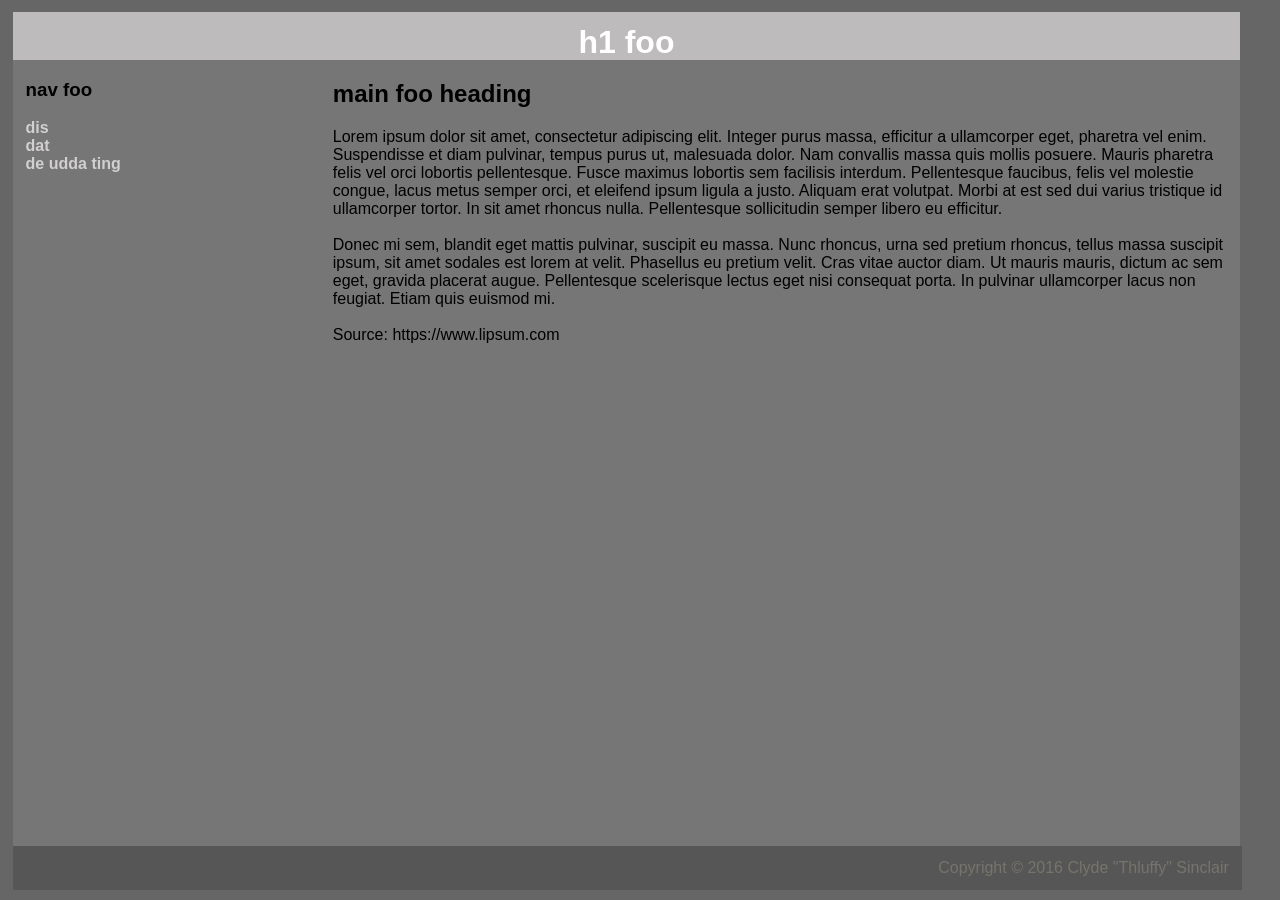
<file: 18_css/0_inline/index.html>
<!DOCTYPE html>
<html lang="en">
  <!-- Team VM: Victoria Gao, Renee Mui, Michelle Thuang
       SoftDev pd1
       K18 -- Filler and Finery
       2021-01-02
    -->

  <head>
    <meta charset="utf-8"/>
    <title>foo title</title>
  </head>

  <body style="background: #666666; font-family: Arial; padding: 0px; margin: 0% 5% 1% 1%;">
    <h1 style="width: 100%; margin-top: 12px; padding: 1%; text-align: center; color:white; background-color: #bdbbbb;">h1 foo</h1>
    <div style="width: 25%;position: fixed; top: 60px; background-color: #767676;height: 88%">
        <h3 style="margin-left: 4%;">nav foo</h3>
        <ul style="list-style-type: none; padding: 0px">
        <li><a style="margin-left: 4%;text-decoration: none; color: #d1cfcf; display: block; font-weight: bold;" href="">dis</a></li>
        <li><a style="margin-left: 4%;text-decoration: none; color: #d1cfcf; display: block; font-weight: bold;" href="">dat</a></li>
        <li><a style="margin-left: 4%;text-decoration: none; color: #d1cfcf; display: block; font-weight: bold;" href="">de udda ting</a></li>
        </ul>
    </div>

    <div style="height: 88%; margin-left: 25%; width: 70.9%; position: fixed; top: 60px; background-color: #767676;">
    <h2>main foo heading</h2>
    <p style="padding-right:1%">
      Lorem ipsum dolor sit amet, consectetur adipiscing elit. Integer purus massa, efficitur a ullamcorper eget, pharetra vel enim.
       Suspendisse et diam pulvinar, tempus purus ut, malesuada dolor. Nam convallis massa quis mollis posuere. Mauris pharetra felis
       vel orci lobortis pellentesque. Fusce maximus lobortis sem facilisis interdum. Pellentesque faucibus, felis vel molestie congue,
       lacus metus semper orci, et eleifend ipsum ligula a justo. Aliquam erat volutpat. Morbi at est sed dui varius tristique id ullamcorper
       tortor. In sit amet rhoncus nulla. Pellentesque sollicitudin semper libero eu efficitur.
      <br><br>
      Donec mi sem, blandit eget mattis pulvinar, suscipit eu massa. Nunc rhoncus, urna sed pretium rhoncus, tellus massa suscipit ipsum,
      sit amet sodales est lorem at velit. Phasellus eu pretium velit. Cras vitae auctor diam. Ut mauris mauris, dictum ac sem eget, gravida
      placerat augue. Pellentesque scelerisque lectus eget nisi consequat porta. In pulvinar ullamcorper lacus non feugiat. Etiam quis euismod mi.
      <br><br>
      Source: https://www.lipsum.com
    </p>
    </div>
      <br>
      <br>
      <div style="background-color: #565656; color: #76746b; width: 94%; padding: 1%; position: fixed; bottom: 10px; text-align: right;">
        Copyright &copy; 2016 Clyde "Thluffy" Sinclair
      </div>

  </body>

</html>
</file>
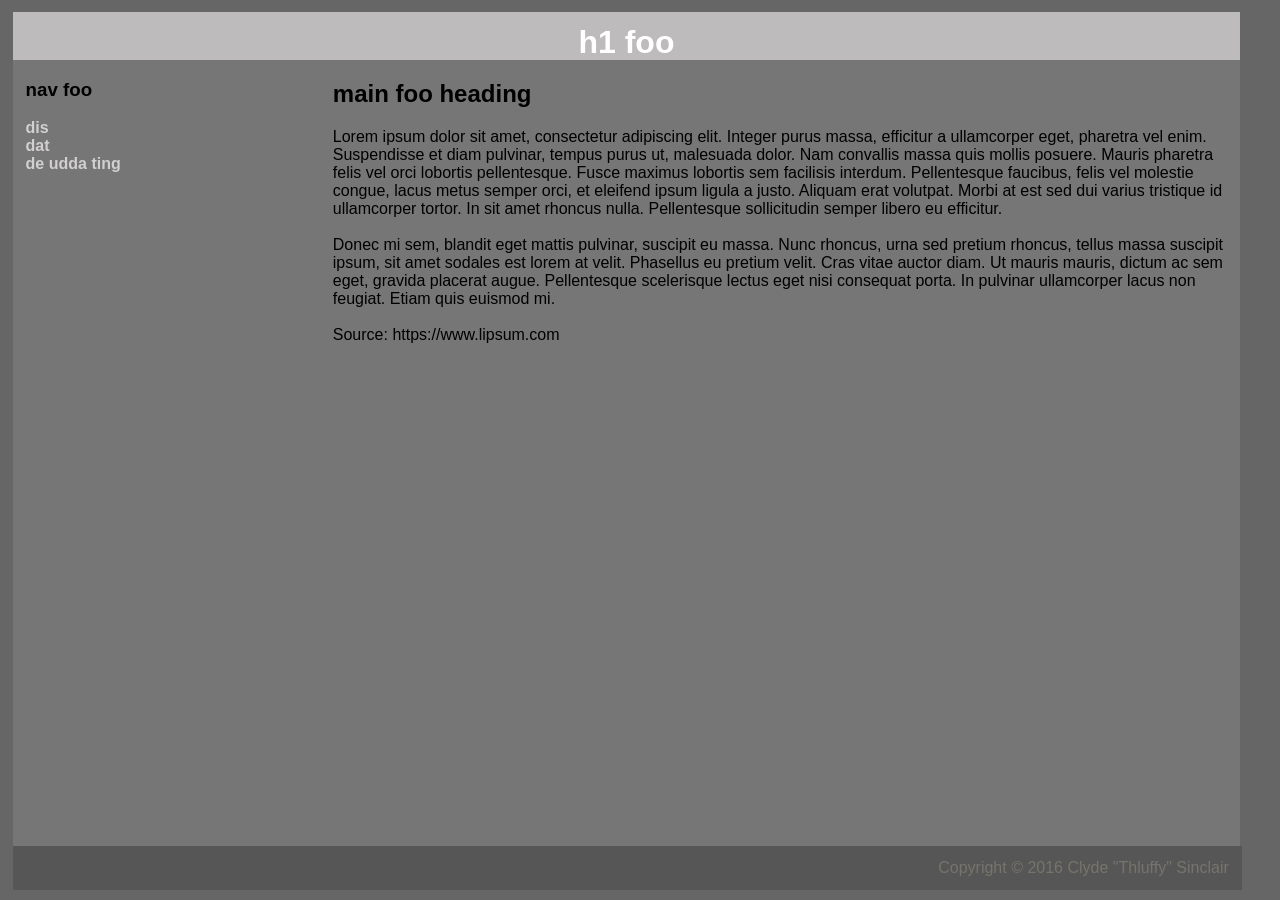
<file: 18_css/1_internal/index.html>
<!-- Team VM: Victoria Gao, Renee Mui, Michelle Thuang
       SoftDev pd1
       K18 -- Filler and Finery
       2021-01-02
    -->

  <head>
    <meta charset="utf-8"/>
    <title>foo title</title>
    <style>
      body {
        background: #666666;
        font-family: Arial;
        padding: 0px;
        margin: 0% 5% 1% 1%;
      }
      h1 {
        width: 100%;
        margin-top: 12px;
        padding: 1%;
        text-align: center;
        color:white;
        background-color: #bdbbbb;
      }

      h3 {
        margin-left: 4%;
      }

      a {
        margin-left: 4%;
        text-decoration: none;
        color: #d1cfcf;
        display: block;
        font-weight: bold;
      }

      ul {
        list-style-type: none;
        padding: 0px;
      }

      p {
        padding-right: 1%;
      }

      .navbar, .text {
        position: fixed;
        top: 60px;
        background-color: #767676;
        height: 88%
      }

      .navbar{
        width: 25%;
      }

      .text{
        margin-left: 25%;
        width: 70.9%;
      }

      .copyright {
        background-color: #565656;
        color: #76746b;
        width: 94%;
        padding: 1%;
        position: fixed;
        bottom: 10px;
        text-align: right;
      }
    </style>

  </head>

  <body>
    <h1>h1 foo</h1>
    <div class="navbar">
      <h3>nav foo</h3>
      <ul>
        <li><a href="">dis</a></li>
        <li><a href="">dat</a></li>
        <li><a href="">de udda ting</a></li>
      </ul>
    </div>
    <div class="text">
      <h2>main foo heading</h2>
      <p>
        Lorem ipsum dolor sit amet, consectetur adipiscing elit. Integer purus massa, efficitur a ullamcorper eget, pharetra vel enim.
        Suspendisse et diam pulvinar, tempus purus ut, malesuada dolor. Nam convallis massa quis mollis posuere. Mauris pharetra felis
        vel orci lobortis pellentesque. Fusce maximus lobortis sem facilisis interdum. Pellentesque faucibus, felis vel molestie congue,
        lacus metus semper orci, et eleifend ipsum ligula a justo. Aliquam erat volutpat. Morbi at est sed dui varius tristique id ullamcorper
        tortor. In sit amet rhoncus nulla. Pellentesque sollicitudin semper libero eu efficitur.
      <br><br>
      Donec mi sem, blandit eget mattis pulvinar, suscipit eu massa. Nunc rhoncus, urna sed pretium rhoncus, tellus massa suscipit ipsum,
      sit amet sodales est lorem at velit. Phasellus eu pretium velit. Cras vitae auctor diam. Ut mauris mauris, dictum ac sem eget, gravida
      placerat augue. Pellentesque scelerisque lectus eget nisi consequat porta. In pulvinar ullamcorper lacus non feugiat. Etiam quis euismod mi.
      <br><br>
      Source: https://www.lipsum.com
      </p>
    </div>
      <br>
      <br>
    <div class="copyright">
      Copyright &copy; 2016 Clyde "Thluffy" Sinclair
    </div>

  </body>

</html>
</file>
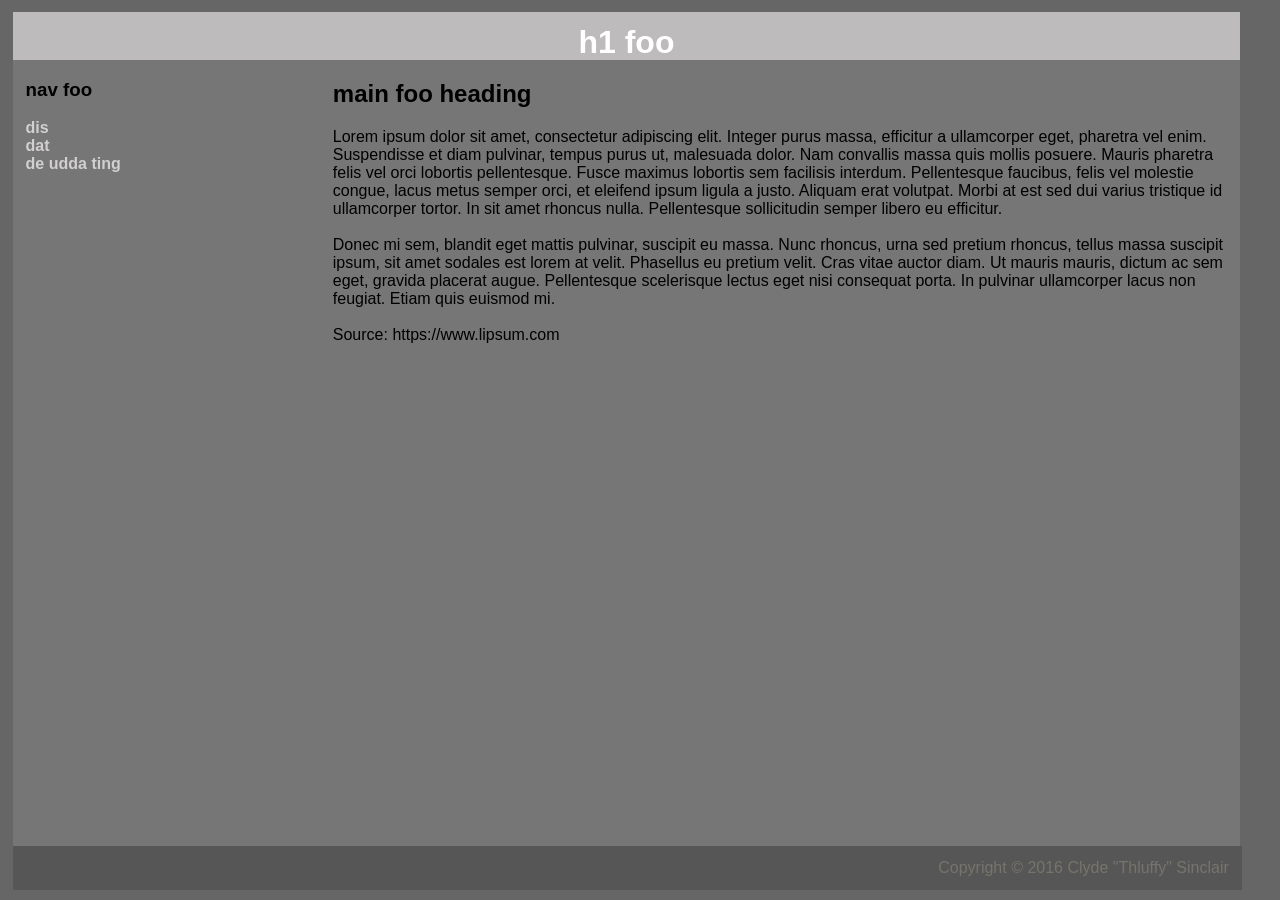
<file: 18_css/2_external/index.html>
<!DOCTYPE html>
<html lang="en">
  <!-- Team VM: Victoria Gao, Renee Mui, Michelle Thuang
       SoftDev pd1
       K18 -- Filler and Finery
       2021-01-02
    -->

  <head>
    <meta charset="utf-8"/>
    <title>foo title</title>
    <link rel="stylesheet"
          type="text/css"
          href ="main.css">

  </head>

  <body>
    <h1>h1 foo</h1>
    <div class="navbar">
      <h3>nav foo</h3>
      <ul>
        <li><a href="">dis</a></li>
        <li><a href="">dat</a></li>
        <li><a href="">de udda ting</a></li>
      </ul>
    </div>
    <div class="text">
      <h2>main foo heading</h2>
      <p>
        Lorem ipsum dolor sit amet, consectetur adipiscing elit. Integer purus massa, efficitur a ullamcorper eget, pharetra vel enim.
        Suspendisse et diam pulvinar, tempus purus ut, malesuada dolor. Nam convallis massa quis mollis posuere. Mauris pharetra felis
        vel orci lobortis pellentesque. Fusce maximus lobortis sem facilisis interdum. Pellentesque faucibus, felis vel molestie congue,
        lacus metus semper orci, et eleifend ipsum ligula a justo. Aliquam erat volutpat. Morbi at est sed dui varius tristique id ullamcorper
        tortor. In sit amet rhoncus nulla. Pellentesque sollicitudin semper libero eu efficitur.
      <br><br>
      Donec mi sem, blandit eget mattis pulvinar, suscipit eu massa. Nunc rhoncus, urna sed pretium rhoncus, tellus massa suscipit ipsum,
      sit amet sodales est lorem at velit. Phasellus eu pretium velit. Cras vitae auctor diam. Ut mauris mauris, dictum ac sem eget, gravida
      placerat augue. Pellentesque scelerisque lectus eget nisi consequat porta. In pulvinar ullamcorper lacus non feugiat. Etiam quis euismod mi.
      <br><br>
      Source: https://www.lipsum.com
      </p>
    </div>
      <br>
      <br>
    <div class="copyright">
      Copyright &copy; 2016 Clyde "Thluffy" Sinclair
    </div>

  </body>

</html>
</file>
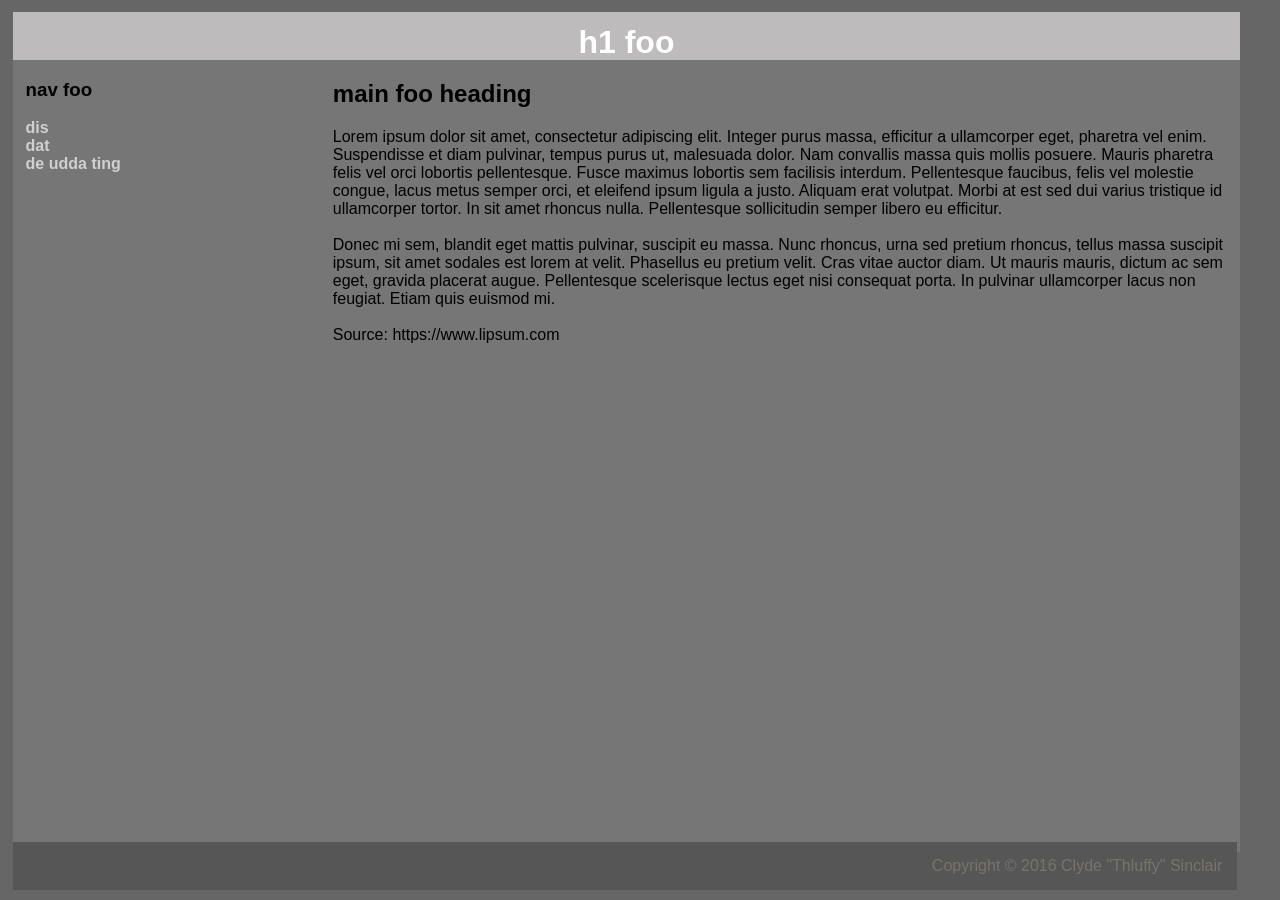
<file: k18/0_inline/index.html>
<!DOCTYPE html>
<html lang="en">
  <!-- Team VM: Victoria Gao, Renee Mui, Michelle Thuang
       SoftDev pd1
       K18 -- Filler and Finery
       2021-01-02
    -->

  <head>
    <meta charset="utf-8"/>
    <title>foo title</title>
  </head>

  <body style="background: #666666; font-family: Arial; padding: 0px; margin: 0% 5% 1% 1%;">
    <h1 style="width: 100%; margin-top: 12px; padding: 1%; text-align: center; color:white; background-color: #bdbbbb;">h1 foo</h1>
    <div style="width: 25%;position: fixed; top: 60px; background-color: #767676;height: 88%"> 
        <h3 style="margin-left: 4%;">nav foo</h3>
        <ul style="list-style-type: none; padding: 0px">
        <li><a style="margin-left: 4%;text-decoration: none; color: #d1cfcf; display: block; font-weight: bold;" href="">dis</a></li>
        <li><a style="margin-left: 4%;text-decoration: none; color: #d1cfcf; display: block; font-weight: bold;" href="">dat</a></li>
        <li><a style="margin-left: 4%;text-decoration: none; color: #d1cfcf; display: block; font-weight: bold;" href="">de udda ting</a></li>
        </ul>
    </div> 

    <div style="height: 88%; margin-left: 25%; width: 70.9%; position: fixed; top: 60px; background-color: #767676;">
    <h2>main foo heading</h2>
    <p style="padding-right:1%">
      Lorem ipsum dolor sit amet, consectetur adipiscing elit. Integer purus massa, efficitur a ullamcorper eget, pharetra vel enim.
       Suspendisse et diam pulvinar, tempus purus ut, malesuada dolor. Nam convallis massa quis mollis posuere. Mauris pharetra felis 
       vel orci lobortis pellentesque. Fusce maximus lobortis sem facilisis interdum. Pellentesque faucibus, felis vel molestie congue, 
       lacus metus semper orci, et eleifend ipsum ligula a justo. Aliquam erat volutpat. Morbi at est sed dui varius tristique id ullamcorper 
       tortor. In sit amet rhoncus nulla. Pellentesque sollicitudin semper libero eu efficitur.
      <br><br>
      Donec mi sem, blandit eget mattis pulvinar, suscipit eu massa. Nunc rhoncus, urna sed pretium rhoncus, tellus massa suscipit ipsum, 
      sit amet sodales est lorem at velit. Phasellus eu pretium velit. Cras vitae auctor diam. Ut mauris mauris, dictum ac sem eget, gravida 
      placerat augue. Pellentesque scelerisque lectus eget nisi consequat porta. In pulvinar ullamcorper lacus non feugiat. Etiam quis euismod mi.
      <br><br>
      Source: https://www.lipsum.com
    </p>
    </div>
      <br>
      <br>

      <div style="background-color: #565656; color: #76746b; width: 44.5%; padding: 15px 15px 15px 50%; position: fixed; bottom: 10px; text-align: right;">
        Copyright &copy; 2016 Clyde "Thluffy" Sinclair
      </div>
    
  </body>

</html>
</file>
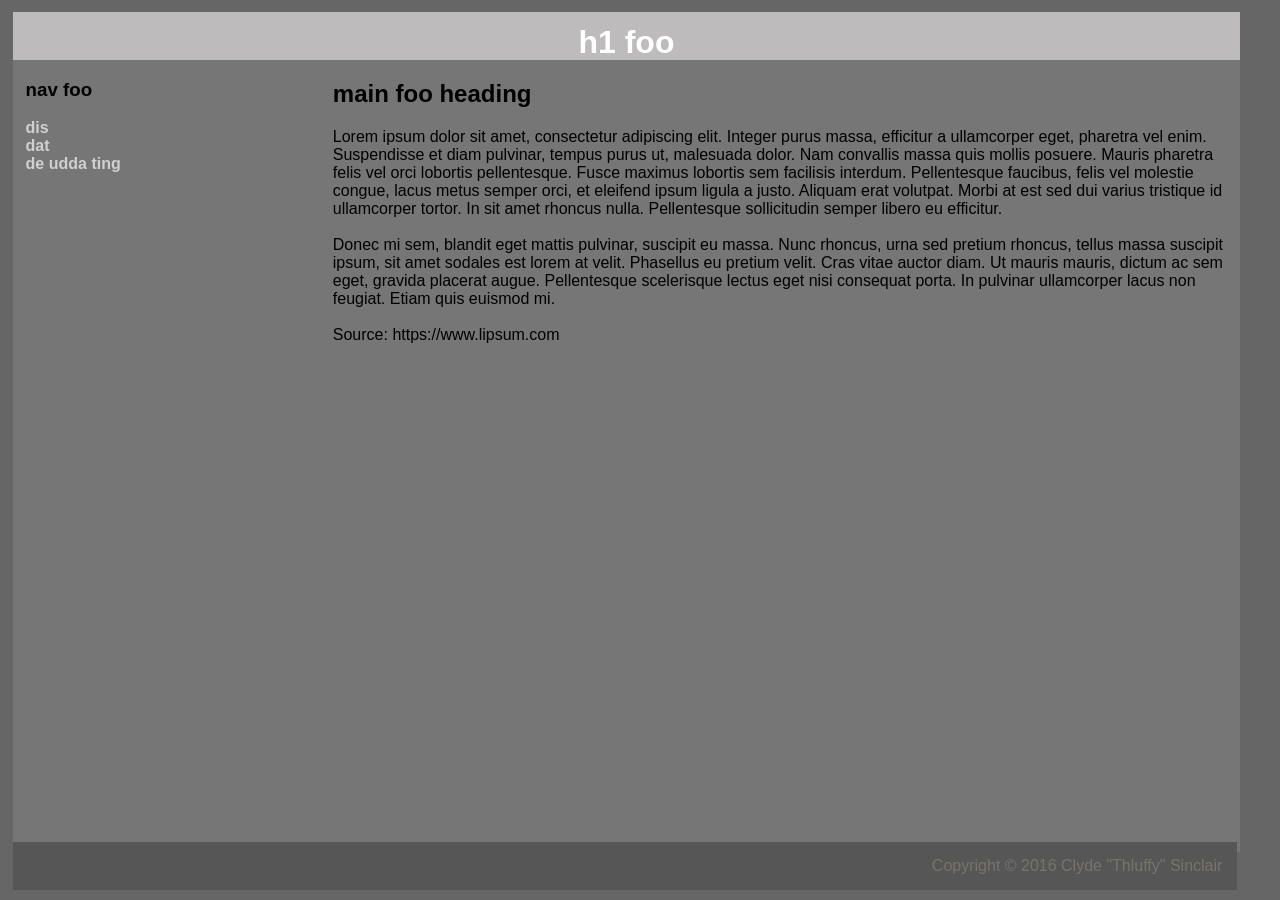
<file: k18/1_internal/index.html>
<!-- Team VM: Victoria Gao, Renee Mui, Michelle Thuang
       SoftDev pd1
       K18 -- Filler and Finery
       2021-01-02
    -->

  <head>
    <meta charset="utf-8"/>
    <title>foo title</title>
    <style>
      body {
        background: #666666;
        font-family: Arial; 
        padding: 0px;
        margin: 0% 5% 1% 1%;
      }
      h1 {
        width: 100%;
        margin-top: 12px;
        padding: 1%;
        text-align: center; 
        color:white; 
        background-color: #bdbbbb;
      }

      h3 {
        margin-left: 4%;
      }

      a {
        margin-left: 4%;
        text-decoration: none; 
        color: #d1cfcf; 
        display: block;
        font-weight: bold;
      }
      
      ul {
        list-style-type: none;
        padding: 0px;
      }

      p {
        padding-right: 1%;
      }
      
      .navbar, .text {
        position: fixed; 
        top: 60px; 
        background-color: #767676;
        height: 88%
      }

      .navbar{
        width: 25%;
      }

      .text{
        margin-left: 25%; 
        width: 70.9%; 
      }
      
      .copyright {
        background-color: #565656; 
        color: #76746b; 
        width: 44.5%; 
        padding: 15px 15px 15px 50%; 
        position: fixed; 
        bottom: 10px; 
        text-align: right;
      }
    </style>

  </head>

  <body>
    <h1>h1 foo</h1>
    <div class="navbar"> 
      <h3>nav foo</h3>
      <ul>
        <li><a href="">dis</a></li>
        <li><a href="">dat</a></li>
        <li><a href="">de udda ting</a></li>
      </ul>
    </div>
    <div class="text">
      <h2>main foo heading</h2>
      <p>
        Lorem ipsum dolor sit amet, consectetur adipiscing elit. Integer purus massa, efficitur a ullamcorper eget, pharetra vel enim.
        Suspendisse et diam pulvinar, tempus purus ut, malesuada dolor. Nam convallis massa quis mollis posuere. Mauris pharetra felis 
        vel orci lobortis pellentesque. Fusce maximus lobortis sem facilisis interdum. Pellentesque faucibus, felis vel molestie congue, 
        lacus metus semper orci, et eleifend ipsum ligula a justo. Aliquam erat volutpat. Morbi at est sed dui varius tristique id ullamcorper 
        tortor. In sit amet rhoncus nulla. Pellentesque sollicitudin semper libero eu efficitur.
      <br><br>
      Donec mi sem, blandit eget mattis pulvinar, suscipit eu massa. Nunc rhoncus, urna sed pretium rhoncus, tellus massa suscipit ipsum, 
      sit amet sodales est lorem at velit. Phasellus eu pretium velit. Cras vitae auctor diam. Ut mauris mauris, dictum ac sem eget, gravida 
      placerat augue. Pellentesque scelerisque lectus eget nisi consequat porta. In pulvinar ullamcorper lacus non feugiat. Etiam quis euismod mi.
      <br><br>
      Source: https://www.lipsum.com
      </p>
    </div>
      <br>
      <br>
    <div class="copyright">
      Copyright &copy; 2016 Clyde "Thluffy" Sinclair
    </div>

  </body>

</html>
</file>
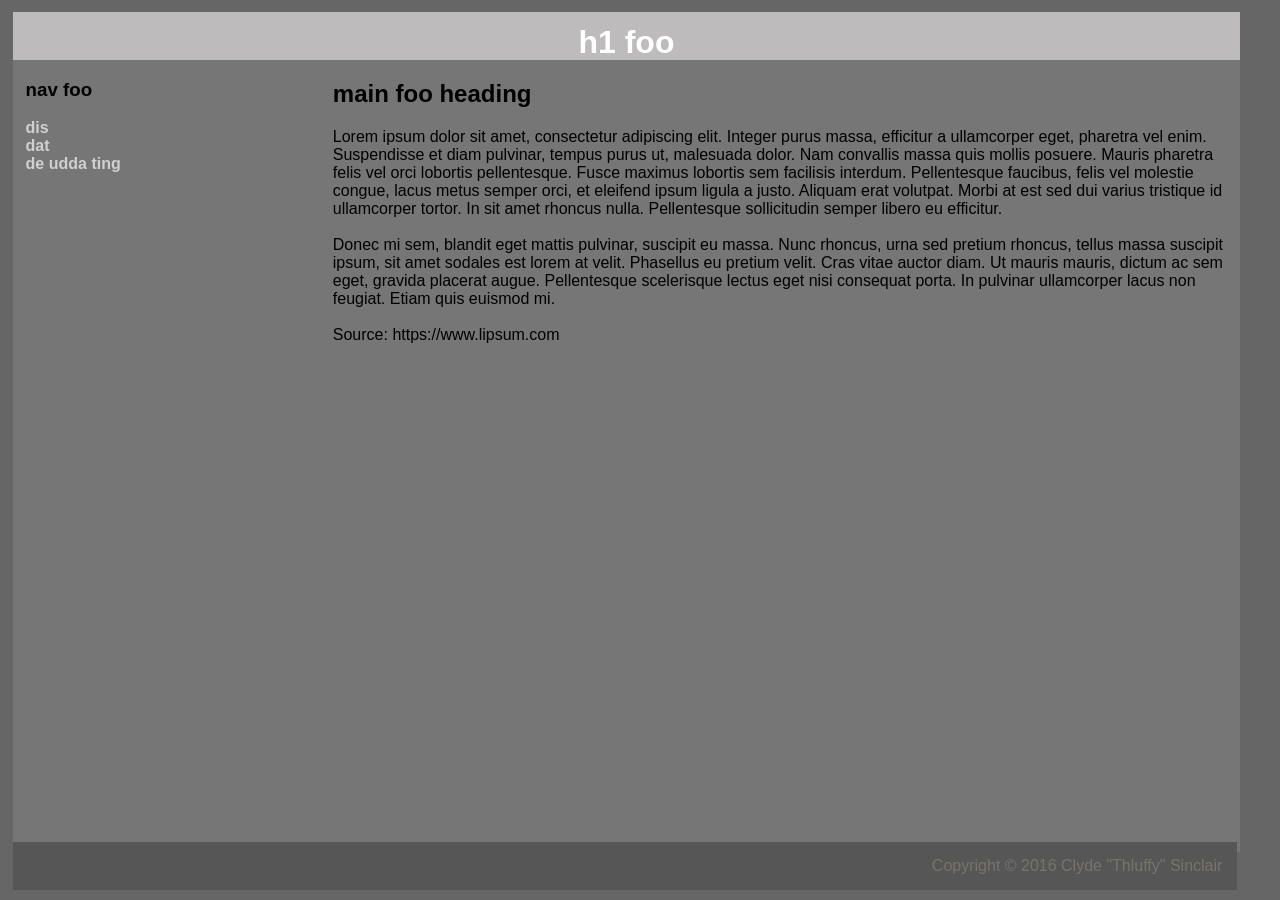
<file: k18/2_external/index.html>
<!DOCTYPE html>
<html lang="en">
  <!-- Team VM: Victoria Gao, Renee Mui, Michelle Thuang
       SoftDev pd1
       K18 -- Filler and Finery
       2021-01-02
    -->

  <head>
    <meta charset="utf-8"/>
    <title>foo title</title>
    <link rel="stylesheet"
          type="text/css"
          href ="styles.css">

  </head>

  <body>
    <h1>h1 foo</h1>
    <div class="navbar"> 
      <h3>nav foo</h3>
      <ul>
        <li><a href="">dis</a></li>
        <li><a href="">dat</a></li>
        <li><a href="">de udda ting</a></li>
      </ul>
    </div>
    <div class="text">
      <h2>main foo heading</h2>
      <p>
        Lorem ipsum dolor sit amet, consectetur adipiscing elit. Integer purus massa, efficitur a ullamcorper eget, pharetra vel enim.
        Suspendisse et diam pulvinar, tempus purus ut, malesuada dolor. Nam convallis massa quis mollis posuere. Mauris pharetra felis 
        vel orci lobortis pellentesque. Fusce maximus lobortis sem facilisis interdum. Pellentesque faucibus, felis vel molestie congue, 
        lacus metus semper orci, et eleifend ipsum ligula a justo. Aliquam erat volutpat. Morbi at est sed dui varius tristique id ullamcorper 
        tortor. In sit amet rhoncus nulla. Pellentesque sollicitudin semper libero eu efficitur.
      <br><br>
      Donec mi sem, blandit eget mattis pulvinar, suscipit eu massa. Nunc rhoncus, urna sed pretium rhoncus, tellus massa suscipit ipsum, 
      sit amet sodales est lorem at velit. Phasellus eu pretium velit. Cras vitae auctor diam. Ut mauris mauris, dictum ac sem eget, gravida 
      placerat augue. Pellentesque scelerisque lectus eget nisi consequat porta. In pulvinar ullamcorper lacus non feugiat. Etiam quis euismod mi.
      <br><br>
      Source: https://www.lipsum.com
      </p>
    </div>
      <br>
      <br>
    <div class="copyright">
      Copyright &copy; 2016 Clyde "Thluffy" Sinclair
    </div>

  </body>

</html>
</file>
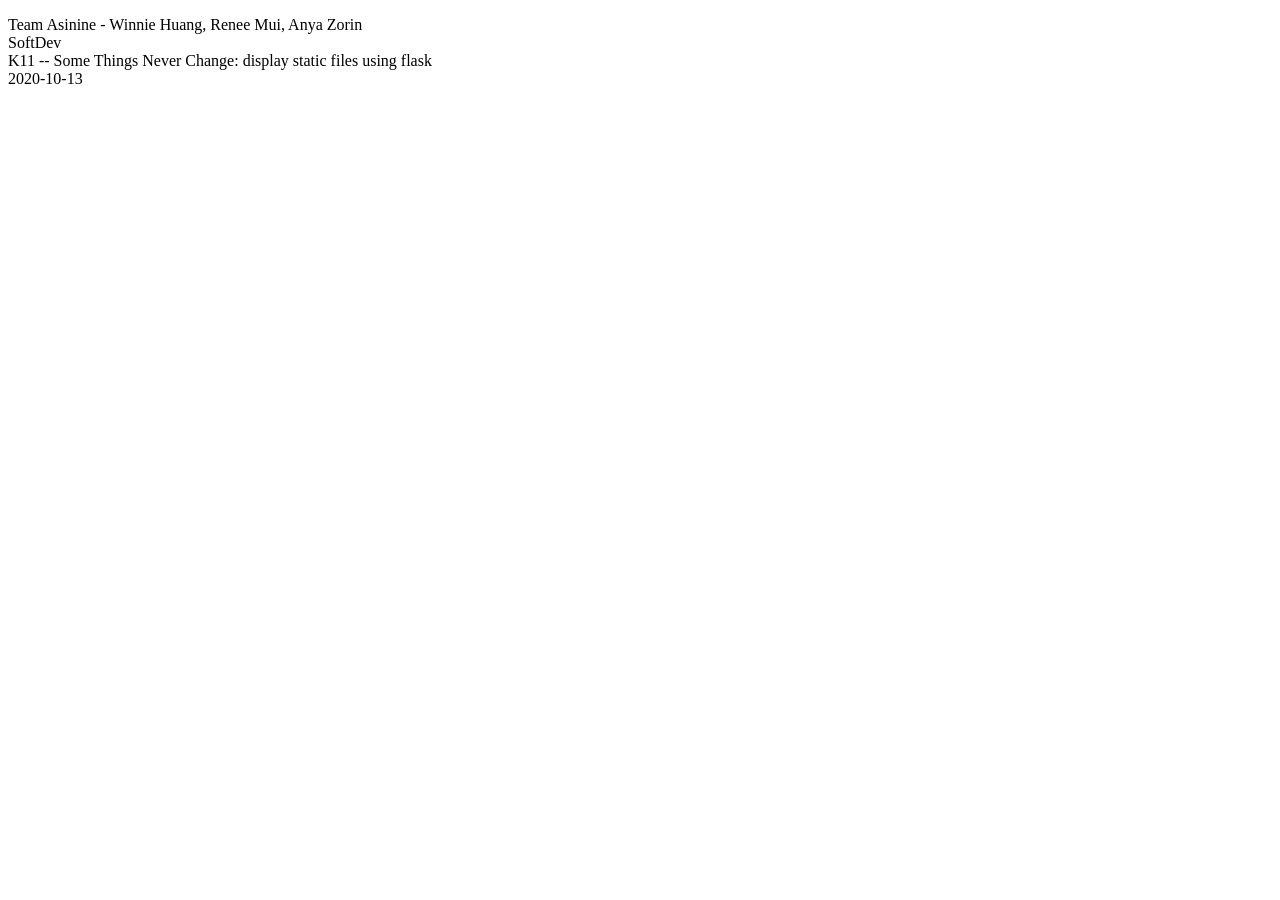
<file: 11_flask-static/static/fixie.html>
<!DOCTYPE html>

<html>
    <title>
        K11
    </title>
<body>
<p>
    Team Asinine - Winnie Huang, Renee Mui, Anya Zorin
</br>
    SoftDev
</br>
    K11 -- Some Things Never Change: display static files using flask
</br>
    2020-10-13
</p>
</body>
</html>
</file>
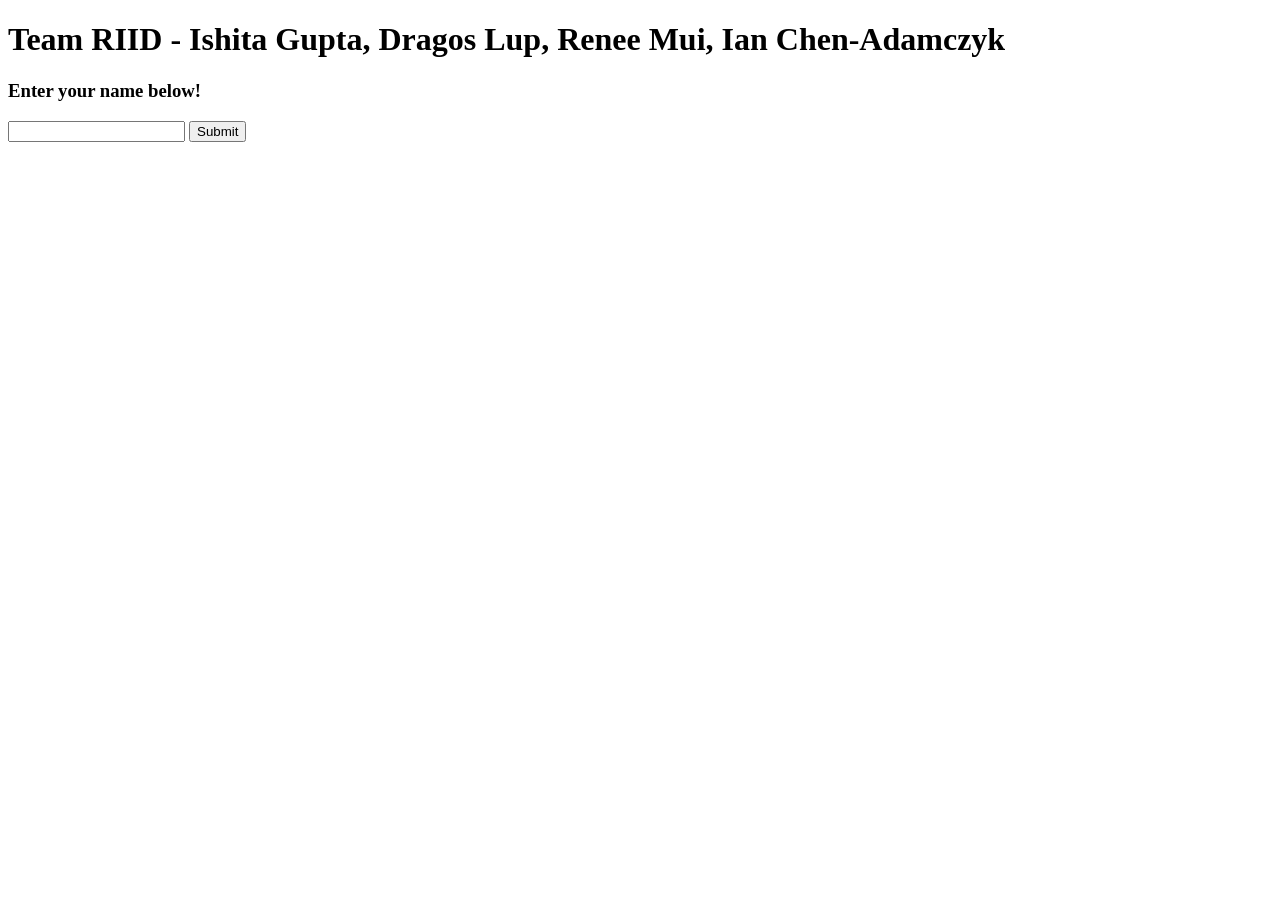
<file: 14_flask-form/templates/login.html>
<!-- Team RIID - Ishita Gupta, Dragos Lup, Renee Mui, Ian Chen-Adamczyk
SoftDev
K14 -- Form and Function/Echo user output received from html form 
2020-12-8 -->

<!DOCTYPE html>
<html>

  <head>
    <title>Welcome Page</title>
  </head>

  <body>
    <h1>
    Team RIID - Ishita Gupta, Dragos Lup, Renee Mui, Ian Chen-Adamczyk
    </h1>

<h3>
Enter your name below!
</h3>
    <form action="/auth", method="POST">
      <input type="text" name="username">
      <input type="submit" name="submit">
    </form>
     <br>
  </body>

</html>
</file>
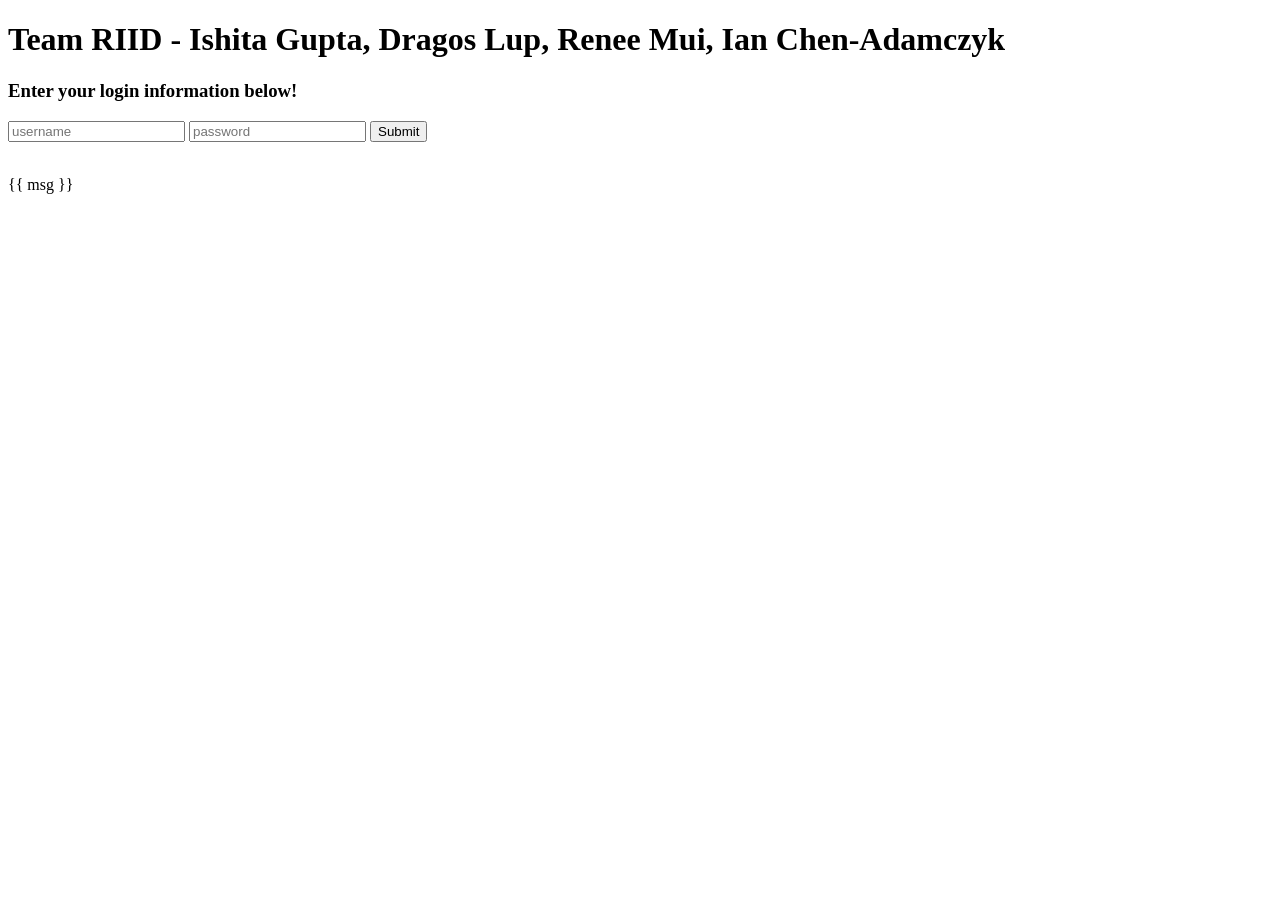
<file: 15_flask-sess/templates/login.html>
<!-- Team RIID - Ishita Gupta, Dragos Lup, Renee Mui, Ian Chen-Adamczyk
SoftDev
K15 -- Sessions Greetings/Authenticate user login using a webform and flask and create a session
2020-12-11 -->

<!DOCTYPE html>
<html>

  <head>
    <title>Login Page</title>
  </head>

  <body>
    <h1>
    Team RIID - Ishita Gupta, Dragos Lup, Renee Mui, Ian Chen-Adamczyk
    </h1>

<h3>
Enter your login information below!
</h3>
    <form action="/login", method="POST">
      <input type="text" name="username" placeholder="username">
      <input type="password" name="password" placeholder="password">
      <input type="submit" name="submit">
    </form>
    <br>
    <p>{{ msg }}</p>
  </body>

</html>
</file>
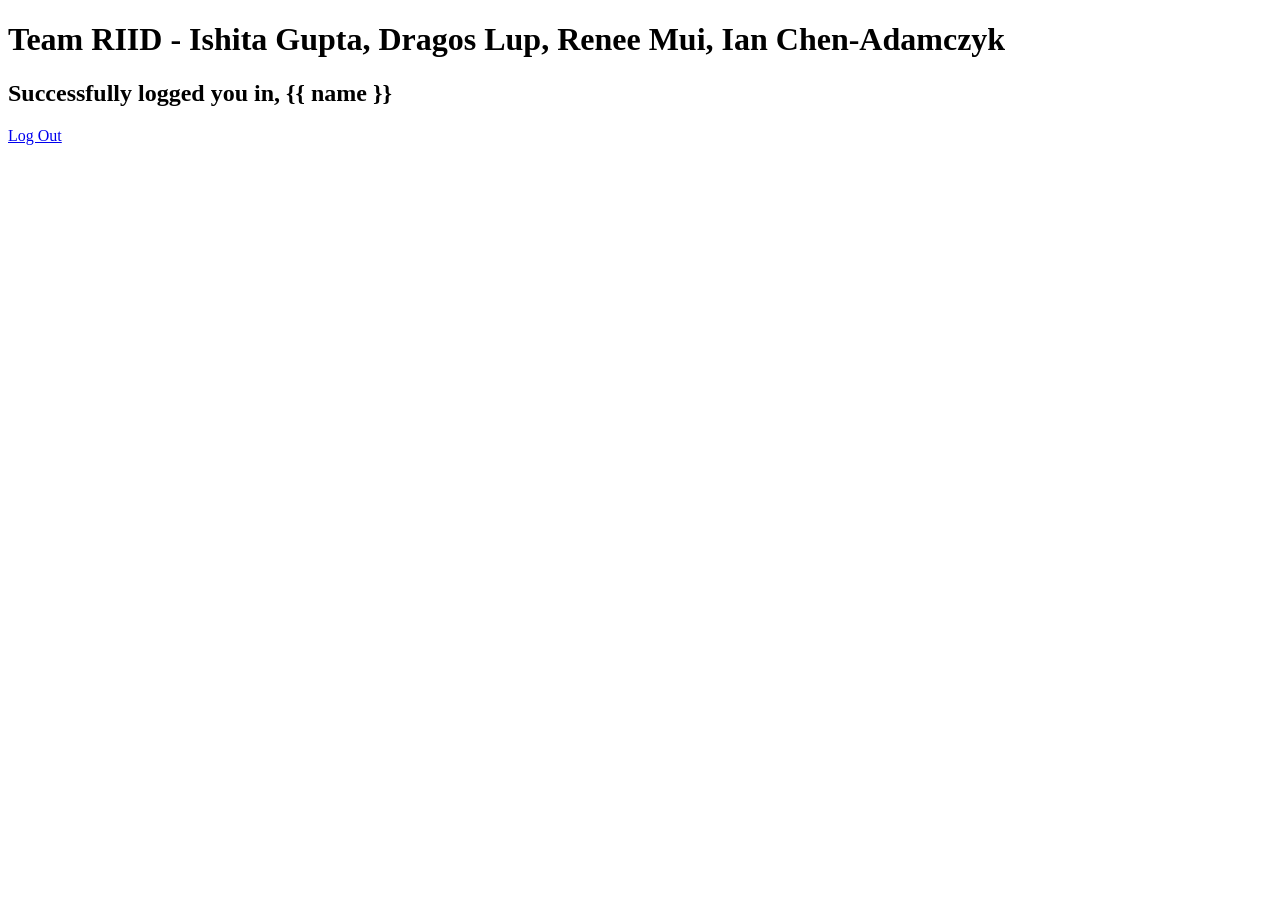
<file: 15_flask-sess/templates/welcome.html>
<!-- Team RIID - Ishita Gupta, Dragos Lup, Renee Mui, Ian Chen-Adamczyk
SoftDev
K15 -- Sessions Greetings/Authenticate user login using a webform and flask and create a session
2020-12-11 -->

<!DOCTYPE html>
<html>

  <head>
    <title>Welcome Page</title>
  </head>

  <body>
    <h1>
    Team RIID - Ishita Gupta, Dragos Lup, Renee Mui, Ian Chen-Adamczyk
    </h1>

    <h2>Successfully logged you in, {{ name }}</h2>

    <a href="/logout">Log Out</a>
  </body>

</html>
</file>
<file: 18_css/2_external/main.css>
/* Team VM: Victoria Gao, Renee Mui, Michelle Thuang
SoftDev pd1
K18 -- Filler and Finery
2021-01-02
*/

body {
    background: #666666;
    font-family: Arial;
    padding: 0px;
    margin: 0% 5% 1% 1%;
  }
  h1 {
    width: 100%;
    margin-top: 12px;
    padding: 1%;
    text-align: center;
    color:white;
    background-color: #bdbbbb;
  }

  h3 {
    margin-left: 4%;
  }

  p {
      padding-right: 1%;
  }

  a {
    margin-left: 4%;
    text-decoration: none;
    color: #d1cfcf;
    display: block;
    font-weight: bold;
  }

  ul {
    list-style-type: none;
    padding: 0px;
  }

  .navbar, .text {
    position: fixed;
    top: 60px;
    background-color: #767676;
    height: 88%
  }

  .navbar{
    width: 25%;
  }

  .text{
    margin-left: 25%;
    width: 70.9%;
  }

  .copyright {
    background-color: #565656;
    color: #76746b;
    width: 94%;
    padding: 1%;
    position: fixed;
    bottom: 10px;
    text-align: right;
  }
</file>
<file: k18/2_external/styles.css>
/* Team VM: Victoria Gao, Renee Mui, Michelle Thuang
SoftDev pd1
K18 -- Filler and Finery
2021-01-02
*/

body {
    background: #666666;
    font-family: Arial; 
    padding: 0px;
    margin: 0% 5% 1% 1%;
  }
  h1 {
    width: 100%;
    margin-top: 12px;
    padding: 1%;
    text-align: center; 
    color:white; 
    background-color: #bdbbbb;
  }

  h3 {
    margin-left: 4%;
  }
  
  p {
      padding-right: 1%;
  }
  
  a {
    margin-left: 4%;
    text-decoration: none; 
    color: #d1cfcf; 
    display: block;
    font-weight: bold;
  }
  
  ul {
    list-style-type: none;
    padding: 0px;
  }
  
  .navbar, .text {
    position: fixed; 
    top: 60px; 
    background-color: #767676;
    height: 88%
  }

  .navbar{
    width: 25%;
  }

  .text{
    margin-left: 25%; 
    width: 70.9%; 
  }
  
  .copyright {
    background-color: #565656; 
    color: #76746b; 
    width: 44.5%; 
    padding: 15px 15px 15px 50%; 
    position: fixed; 
    bottom: 10px; 
    text-align: right;
  }
</file>
